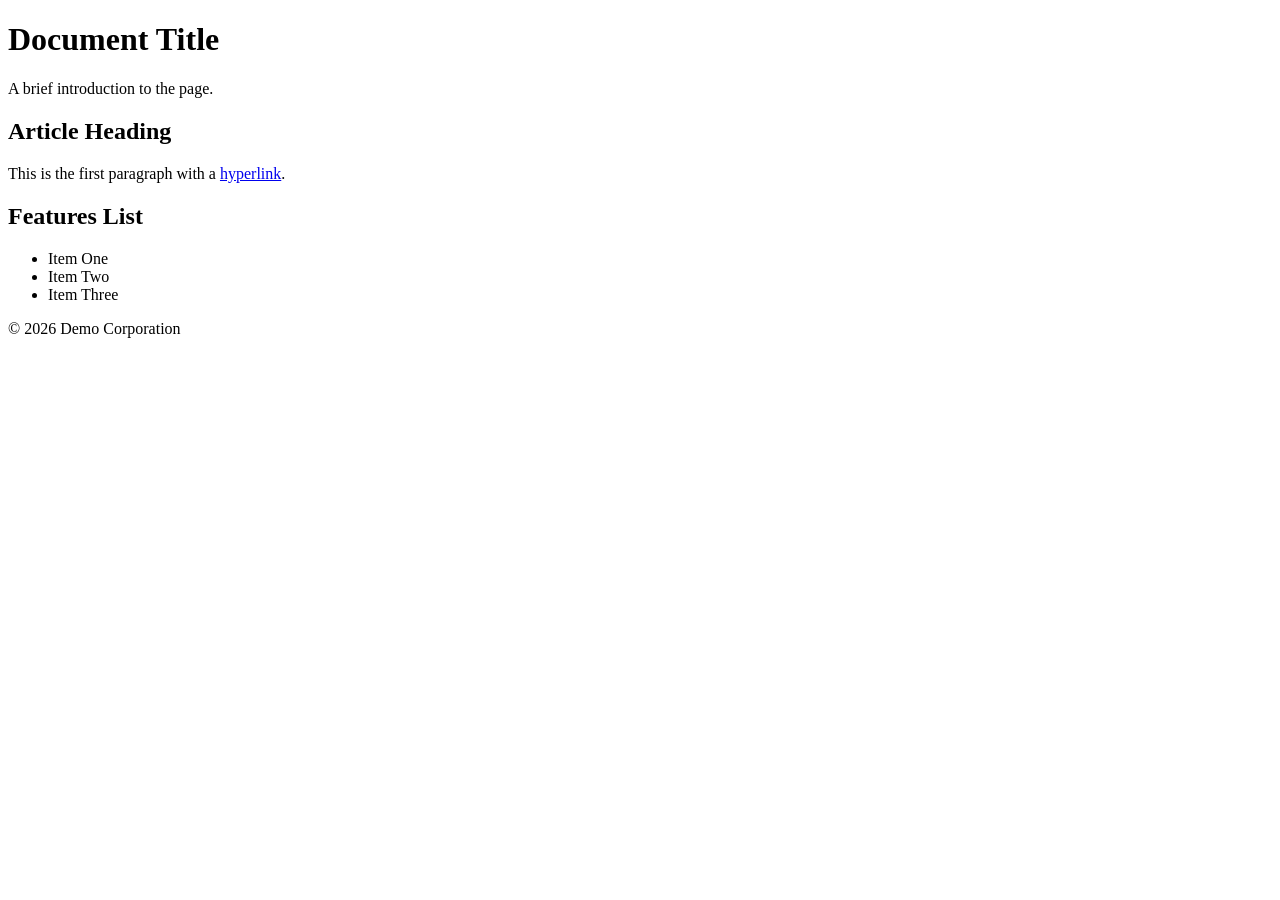
<file: files/sample.html>
<!DOCTYPE html>
<html lang="en">
<head>
    <meta charset="UTF-8">
    <title>DOM Structure Demo</title>
</head>
<body>
    <header id="main-header">
        <h1 class="title">Document Title</h1>
        <p>A brief introduction to the page.</p>
    </header>

    <main id="content">
        <article class="card">
            <h2>Article Heading</h2>
            <p>This is the first paragraph with a <a href="https://example.com">hyperlink</a>.</p>
        </article>

        <section id="features">
            <h2>Features List</h2>
            <ul id="items-list">
                <li class="item">Item One</li>
                <li class="item">Item Two</li>
                <li class="item">Item Three</li>
            </ul>
        </section>
    </main>

    <footer id="footer">
        <p>&copy; 2026 Demo Corporation</p>
    </footer>
</body>
</html>
</file>
